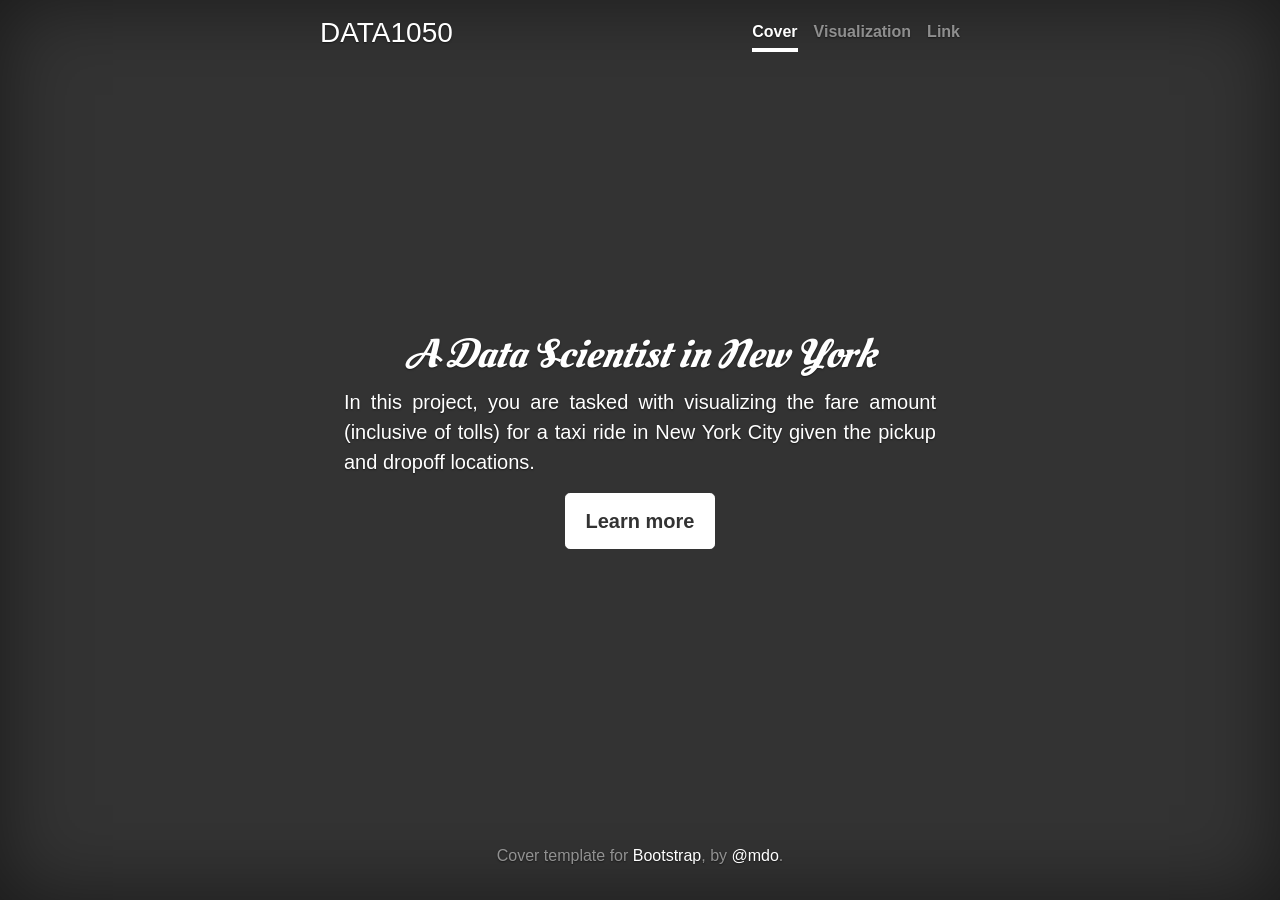
<file: cover.html>
<html lang="en" class="gr__getbootstrap_com">
<head>
    <meta charset="utf-8">
    <meta name="viewport" content="width=device-width, initial-scale=1, shrink-to-fit=no">
    <meta name="description" content="">
    <meta name="author" content="">
    <!--<link rel="icon" href="/docs/4.0/assets/img/favicons/favicon.ico">-->

    <title>Cover Template for Bootstrap</title>

    <link rel="canonical" href="https://getbootstrap.com/docs/4.0/examples/cover/">

    <!-- Bootstrap core CSS -->
    <link rel="stylesheet" href="https://stackpath.bootstrapcdn.com/bootstrap/4.3.1/css/bootstrap.min.css"
          integrity="sha384-ggOyR0iXCbMQv3Xipma34MD+dH/1fQ784/j6cY/iJTQUOhcWr7x9JvoRxT2MZw1T" crossorigin="anonymous">

    <!-- Custom styles for this template -->
    <link href="cover.css" rel="stylesheet">

    <!--Google Font-->
    <link href="https://fonts.googleapis.com/css?family=Oleo+Script+Swash+Caps&display=swap" rel="stylesheet">
</head>

<body class="text-center" data-gr-c-s-loaded="true">

<div class="cover-container d-flex h-100 p-3 mx-auto flex-column">
    <header class="masthead mb-auto">
        <div class="inner">
            <h3 class="masthead-brand">DATA1050</h3>
            <nav class="nav nav-masthead justify-content-center">
                <a class="nav-link active" href="cover.html">Cover</a>
                <a class="nav-link" href="index.html">Visualization</a>
                <a class="nav-link" href="https://github.com/blownhither">Link</a>
            </nav>
        </div>
    </header>

    <main role="main" class="inner cover">
        <h1 class="cover-heading font-italic" style="font-family: 'Oleo Script Swash Caps', cursive">A Data Scientist in New York</h1>
        <p class="lead text-justify" >In this project, you are
            tasked with visualizing the fare amount (inclusive of tolls) for a taxi ride in New York City given the
            pickup and dropoff locations.</p>
        <p class="lead">
            <a href="index.html" class="btn btn-lg btn-secondary">Learn more</a>
        </p>
    </main>

    <footer class="mastfoot mt-auto">
        <div class="inner">
            <p>Cover template for <a href="https://getbootstrap.com/">Bootstrap</a>, by <a
                    href="https://twitter.com/mdo">@mdo</a>.</p>
        </div>
    </footer>
</div>


<!-- Google Map
================================================== -->
<!--<script src="https://maps.googleapis.com/maps/api/js?key=AIzaSyA6drzlcz3yVyRy1rmzGRP2Rmgo34xwltE&callback=initMap&libraries=visualization"-->
        <!--async defer></script>-->
<!--<script src="https://cdnjs.cloudflare.com/ajax/libs/gmaps.js/0.4.25/gmaps.js"></script>-->
<!-- Bootstrap core JavaScript
================================================== -->
<script src="https://code.jquery.com/jquery-3.3.1.slim.min.js"
        integrity="sha384-q8i/X+965DzO0rT7abK41JStQIAqVgRVzpbzo5smXKp4YfRvH+8abtTE1Pi6jizo"
        crossorigin="anonymous"></script>
<script src="https://cdnjs.cloudflare.com/ajax/libs/popper.js/1.14.7/umd/popper.min.js"
        integrity="sha384-UO2eT0CpHqdSJQ6hJty5KVphtPhzWj9WO1clHTMGa3JDZwrnQq4sF86dIHNDz0W1"
        crossorigin="anonymous"></script>
<script src="https://stackpath.bootstrapcdn.com/bootstrap/4.3.1/js/bootstrap.min.js"
        integrity="sha384-JjSmVgyd0p3pXB1rRibZUAYoIIy6OrQ6VrjIEaFf/nJGzIxFDsf4x0xIM+B07jRM"
        crossorigin="anonymous"></script>



</body>
</html>
</file>
<file: cover.css>
/*
 * Globals
 */

/* Links */
a,
a:focus,
a:hover {
  color: #fff;
}

/* Custom default button */
.btn-secondary,
.btn-secondary:hover,
.btn-secondary:focus {
  color: #333;
  text-shadow: none; /* Prevent inheritance from `body` */
  background-color: #fff;
  border: .05rem solid #fff;
}


/*
 * Base structure
 */

html,
body {
  height: 100%;
  background-color: #333;
}

body {
  display: -ms-flexbox;
  display: -webkit-box;
  display: flex;
  -ms-flex-pack: center;
  -webkit-box-pack: center;
  justify-content: center;
  color: #fff;
  text-shadow: 0 .05rem .1rem rgba(0, 0, 0, .5);
  box-shadow: inset 0 0 5rem rgba(0, 0, 0, .5);
}

.cover-container {
  max-width: 42em;
}


/*
 * Header
 */
.masthead {
  margin-bottom: 2rem;
}

.masthead-brand {
  margin-bottom: 0;
}

.nav-masthead .nav-link {
  padding: .25rem 0;
  font-weight: 700;
  color: rgba(255, 255, 255, .5);
  background-color: transparent;
  border-bottom: .25rem solid transparent;
}

.nav-masthead .nav-link:hover,
.nav-masthead .nav-link:focus {
  border-bottom-color: rgba(255, 255, 255, .25);
}

.nav-masthead .nav-link + .nav-link {
  margin-left: 1rem;
}

.nav-masthead .active {
  color: #fff;
  border-bottom-color: #fff;
}

@media (min-width: 48em) {
  .masthead-brand {
    float: left;
  }
  .nav-masthead {
    float: right;
  }
}


/*
 * Cover
 */
.cover {
  padding: 0 1.5rem;
}
.cover .btn-lg {
  padding: .75rem 1.25rem;
  font-weight: 700;
}


/*
 * Footer
 */
.mastfoot {
  color: rgba(255, 255, 255, .5);
}

.right-border {
  border-right: #86989b solid 1px;
}

.small-padding {
  padding-top: 5%;
}

.gray-font {
  color: #b8b8b8;
  font-size: small;
}
</file>
